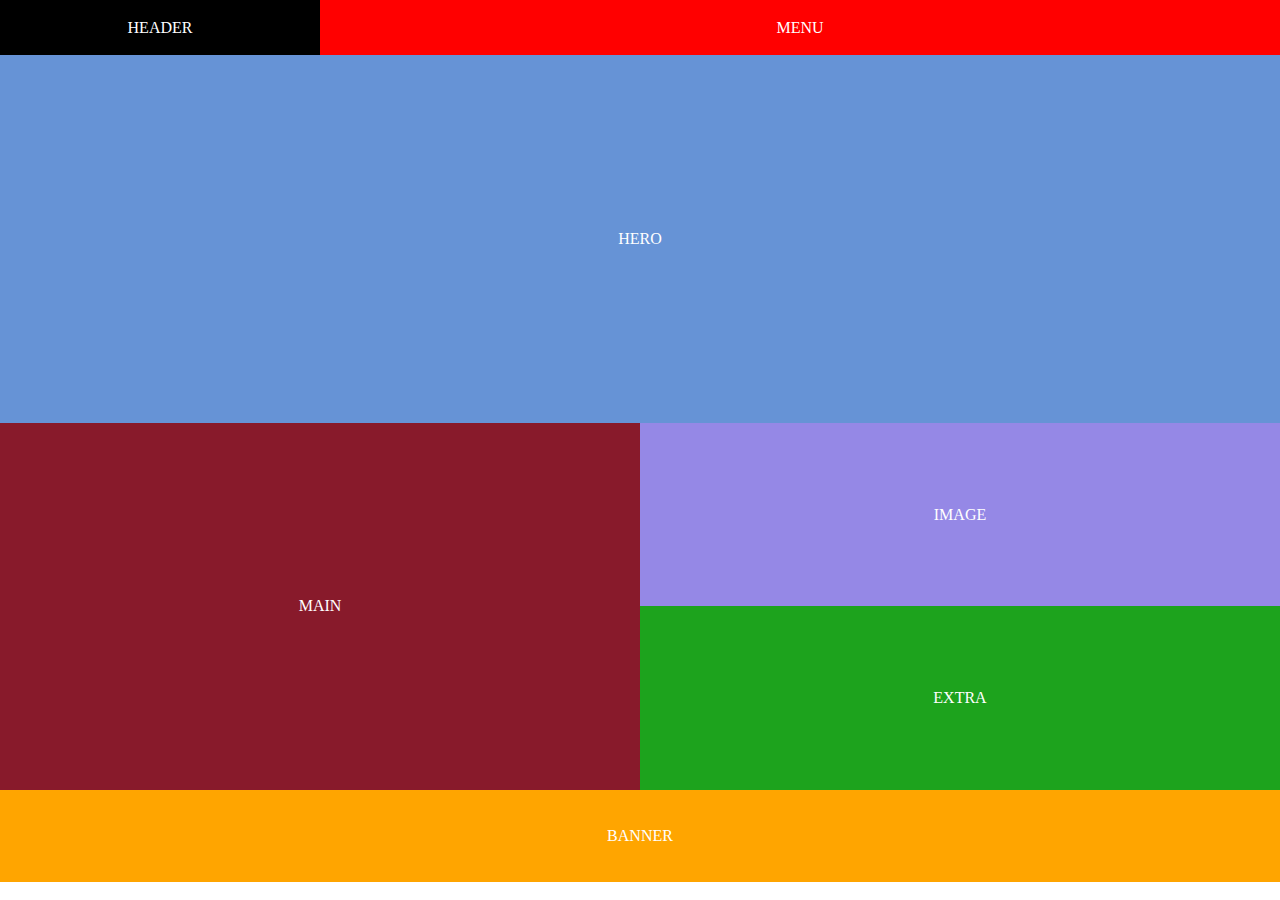
<file: Homework/index.html>
<!DOCTYPE html>
<html lang="en">
<head>
    <meta charset="UTF-8">
    <meta name="viewport" content="width=device-width, initial-scale=1.0">
    <title>CSS Grid Sandbox</title>
    <link rel="stylesheet" href="css/style.css">
</head>

<body>
    <div class="container">
       

        <main><span>Main</span></main>
        <div class="header"><span>Header</span></div>
        <div class="menu"><span>Menu</span></div>
        <div class="hero"><span>Hero</span></div>
        <div class="main"><span>Main</span></div>
        <div class="image"><span>Image</span></div>
        <div class="extra"><span>Extra</span></div>
        <div class="banner"><span>Banner</span></div>

    </div>
</body>
</html>
</file>
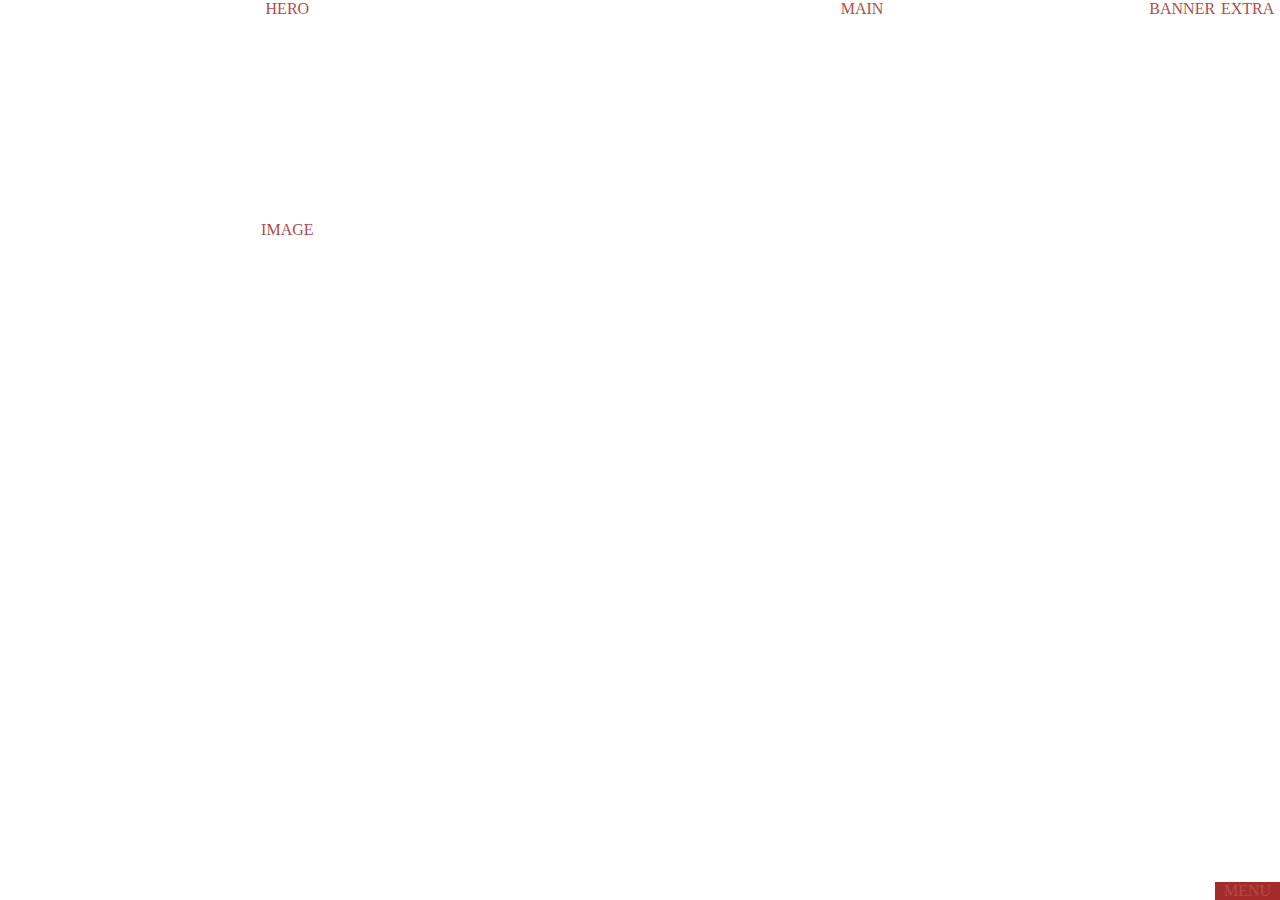
<file: Homework2/index.html>
<!DOCTYPE html>
<html lang="en">
<head>
    <meta charset="UTF-8">
    <meta name="viewport" content="width=device-width, initial-scale=1.0">
    <title>CSS Grid Homework</title>
    <link rel="stylesheet" href="css/style.css">
</head>

<body>
  <div class="container">  

    <main><span>Main</span></main>

    <div class="header"><span>Header</span></div>

    <div class="menu"><span>Menu</span></div>

    <div class="hero"><span>Hero</span></div>

    <div class="main"><span>Main</span></div>

    <div class="banner"><span>Banner</span></div>

    <div class="extra"><span>Extra</span></div>

    <div class="image"><span>Image</span></div>

   
</div>

</body>
</html>
</file>
<file: Homework/css/style.css>
:root {
    --my-padding:0,4rem;
}

*{
    margin: 0;
    padding: 0;
    box-sizing: border-box;
}

.container{
    color: white;
    height: 100vh;
    display: grid;
    grid-template-columns: 1fr 1fr 1fr 1fr ;
    grid-template-rows: 0.3fr 2fr 1fr 1fr 0.5fr;
    grid-template-areas: 
    "header menu menu menu"
    "hero hero hero hero"
    "main main image image"
    "main main extra extra"
    "banner banner banner banner"
    ;
    text-align: center;
    text-transform: uppercase;
}

.header{
    background-color: black;
    grid-area:header ;
    padding: var(--my-padding);
    align-items: center;
    display: grid;
    height: 100%;
}


.menu{
    align-items: center;
    display: grid;
    background-color: red;
    grid-area: menu;
    padding: var(--my-padding);
}

.hero{
    align-items: center;
    display: grid;
    background-color: rgb(102, 147, 214);
    grid-area: hero;
    padding: var(--my-padding);
}

.main{
    align-items: center;
    display: grid;
    background-color: rgb(136, 26, 43);
    grid-area: main;
    padding: var(--my-padding);
}

.image{
    align-items: center;
    display: grid;
    align-items: center;
    display: grid;
    background-color: rgb(149, 136, 230);
    grid-area: image;
    padding: var(--my-padding);
}

.extra{
    align-items: center;
    background-color: rgb(29, 163, 29);
    display: grid;
    grid-area: extra;
    padding: var(--my-padding);
} 


.banner{
    align-items: center;
    display: grid;
    background-color: orange;
    grid-area: banner;
    padding: var(--my-padding);
} 

@media (max-width:1024px){
   
    
    .container{
        grid-template-columns: 1.5fr 2r 1fr;
        grid-template-rows: 0.2fr 1fr 1.5fr 0.7fr 0.7fr;
        grid-template-areas: 
        "header header header"
        "hero hero hero"
        "menu main main"
        "menu banner banner"
        "menu extra image"
        ;
    }

}

@media (max-width:768px){

    

    
    .container{
        gap: 0;
        grid-template-columns: 1fr;
        grid-template-rows: 0.5fr 0.5fr 1fr 1.5fr 0.7fr 0.7fr 0.7fr;
        grid-template-areas: 
        "header"
        "menu"
        "hero"
        "main"
        "banner"
        "extra"
        "image"
        ;
    }
}
</file>
<file: Homework2/css/style.css>
:root {
    --my-padding:0,4rem;
}

*{
    margin: 0;
    padding: 0;
    box-sizing: border-box;
}

.container{
    color: rgb(174, 77, 77);
    height: 100vh;
    display: grid;
    grid-template-columns: 1fr 1fr;
    grid-template-rows: 1fr 1fr 1fr 1fr ;
    grid-template-areas: 
    "header menu"
    "hero"
    "main image "
    "banner"
    ;
    text-align: center;
    text-transform: uppercase;
}

.header{
    background-color: rgb(190, 119, 119);
    display: grid;
    grid-area: header;
    padding: var(--my-padding)
}

main{
    align-items: center;
    background-color: royalblue;
    display: grid;
    grid-area: main;
    padding: var(--my-padding);
} 

.menu{
    background-color: brown;
    grid-area: menu;
}
</file>
